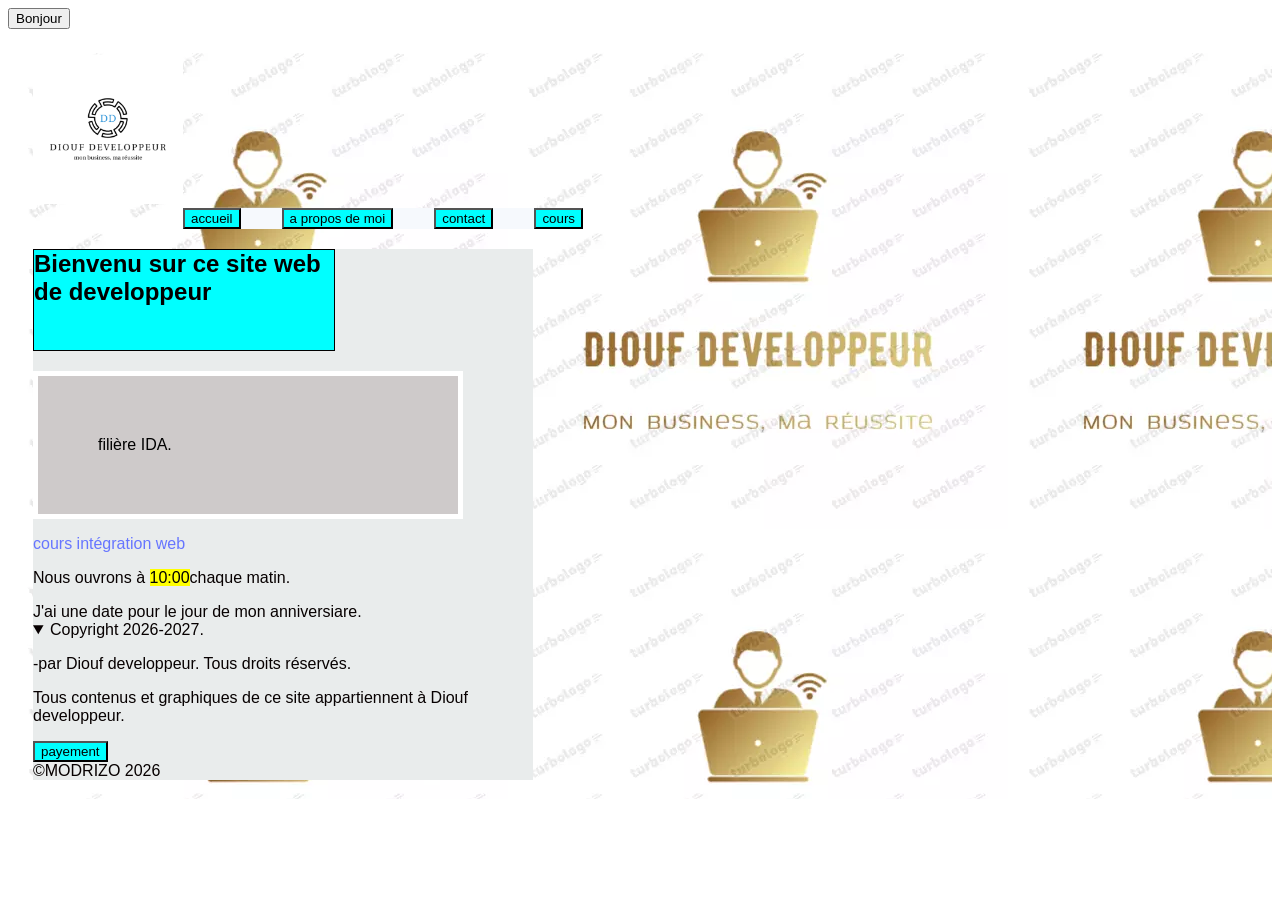
<file: index.html>
<!DOCTYPE html>
   <html>
    <head>
       <title>SITE DEVELOPPEUR</title>
       <link rel="stylesheet" href="css/style.css">
          <script language="JavaScript">
        function bonjourcherclient (){
       alert ('Bonjour cher client');
    }
    </script>
</head>
<body>
     <button onclick='bonjourcherclient()'>Bonjour</button>
<meta charset= "utf-8">
    <section class="top-page">
        <header class="header">
    <img src="téléchargement (5).png" alt="logo du site">
         <nav class="nav">
              <a href="index.html"><button style="background-color: aqua;">accueil</button></a>
              <a href="a propos de moi.html/a propos de moi.html"><button style="background-color: aqua;">a propos de moi</button></a>
              <a href="mon contact/contact"><button style="background-color: aqua;">contact</button></a>
              <a href="cours.html"><button style="background-color: aqua;">cours</button></a>
        </nav>
      </header>
</head>
<body>
<div>
<h1>Bienvenu sur ce site web de developpeur</h1>
<p class="para1">filière IDA.</p>
<p2 class="para2">cours intégration web</p>
<p3>Nous ouvrons à <time><mark>10:00</mark></time>chaque matin.</p>
<p3>J'ai une date pour <timedatetime="2025-12-24 17:45>le jour de mon anniversiare</time>.
<details open>
  <summary>Copyright 2026-2027.</summary><p>-par Diouf developpeur. Tous droits réservés.</p>
  <p>Tous contenus et graphiques de ce site appartiennent à Diouf developpeur.</p>
</details>
 <a href="payement.html"><button style="background-color: aqua;">payement</button></a>
<footer>&copy;MODRIZO 2026 </footer>
</body>
</html>
</file>
<file: css/style.css>
*{
    font-family: Impact, Haettenschweiler, 'Arial Narrow Bold', sans-serif;
}
div
{ background-color: rgb(233, 236, 236); width: 500px; }
h1
{ width:300px; background-color:aqua; height: 100px; border: 1px solid black; }
.para1{ width: 300px; background-color: rgb(206, 202, 202); padding: 60px; border: 5px solid #FFF; }
a /* Liens par défaut (non survolés) */
{ text-decoration: none; color: rgb(236, 12, 12); font-style: italic;
}
a:hover /* Apparence au survol des liens */
{ text-decoration: underline;
color: rgb(179, 22, 22);
}
a:visited /* Quand le visiteur a déjà vu la page concernée*/
{
color: #e70a0a; /* pour colorer le lien visité en gris*/
}
a:focus /* Quand le visiteur sélectionne le lien */
{
background-color: #FFCC66;} 

img {
    height: 500;
    width: 150px;
}
p1{
    color: rgb(241, 13, 13);
}

h1{
    color: black
}
section.top-page{
    background-size: cover;
    background: url('/watermark_preview_image20251028-1-1p7gp6i.png');
    height: 80vh;
    padding: 25px;
}

header.header{
width: 150px;
}

nav.nav{
    display: flex;
    justify-content: space-between;
    align-items: center;
    width: 400px;
    margin-left: 150px;
    background-color: #f6f9fd;
}
p2{
    color: #6675ff;
}
p3{
    color: rgb(7, 0, 1);
}
</file>
